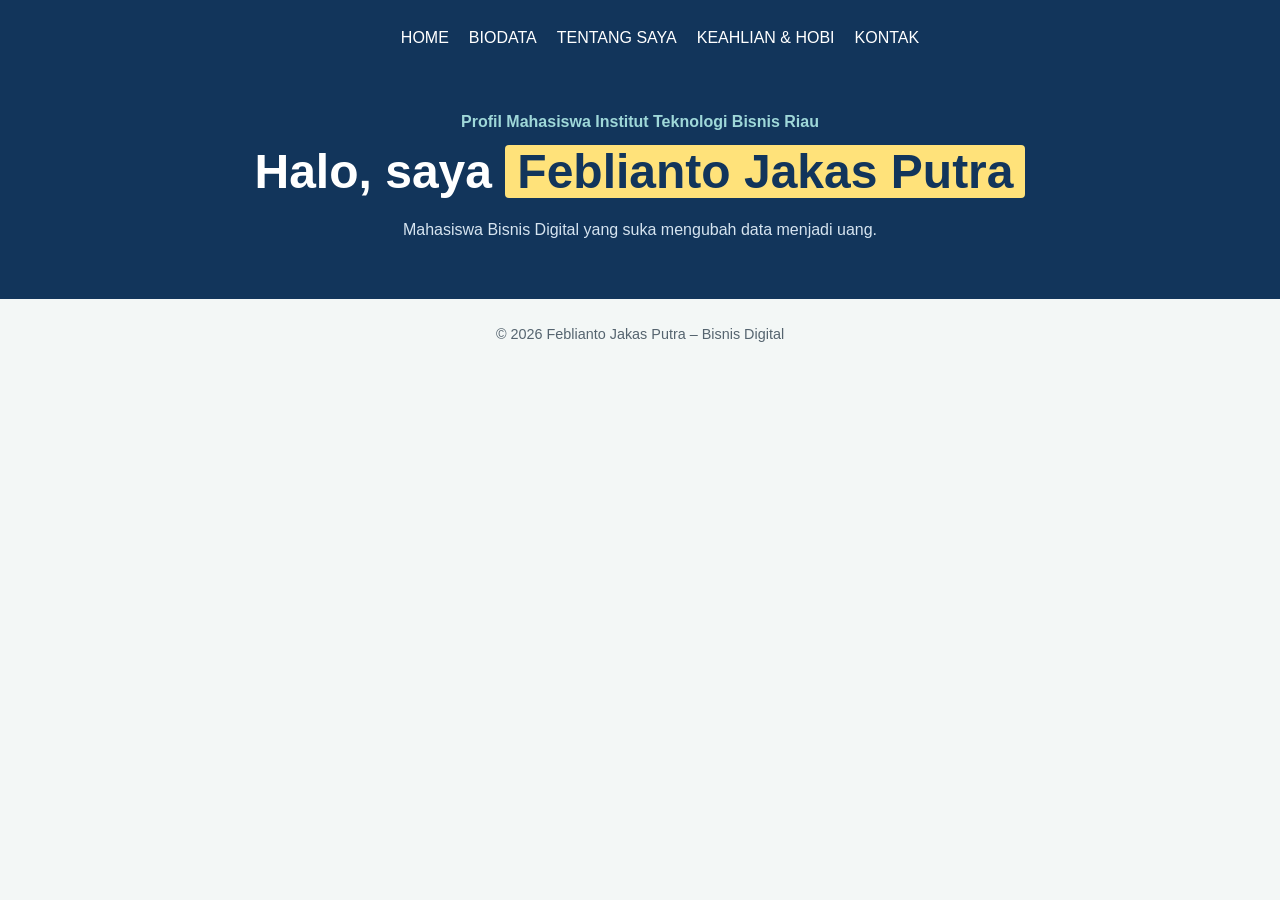
<file: index.html>
<!DOCTYPE html>
<html lang="id">
    <head>
        <meta charset="UTF-8">
        <meta name="viewport" content="width=device-width, initial-scale=1">
        <title>Profil Mahasiswa Institut Teknologi Bisnis Riau</title>
        <link rel="stylesheet" href="style.css">
        <style>
            .nama-sorot {
                background: #ffe27a;
                padding: 0 .25em;
                border-radius: 4px;
            }
        </style>
    </head>
    <body>
        <div class="navbar-div">
            <ul class="navbar-ul">
                <li class="navbar-li">
                    <a href="index.html" class="navbar-li-a">HOME</a>
                </li>
                <li class="navbar-li">
                    <a href="biodata.html" class="navbar-li-a">BIODATA</a>
                </li>
                <li class="navbar-li">
                    <a href="tentang saya.html" class="navbar-li-a">TENTANG SAYA</a>
                </li>
                <li class="navbar-li">
                    <a href="keahlian & hobi.html" class="navbar-li-a">KEAHLIAN &amp; HOBI</a>
                </li>
                <li class="navbar-li">
                    <a href="kontak.html" class="navbar-li-a">KONTAK</a>
                </li>

            </ul>
        </div>
        <header class="hero">
            <p class="hero__label">Profil Mahasiswa Institut Teknologi Bisnis Riau</p>
            <h1>Halo, saya <span class="nama-sorot">Feblianto Jakas Putra</span></h1>
            <p class="hero__sub">Mahasiswa Bisnis Digital yang suka mengubah data menjadi uang.</p>
        </header>
        <footer>
            <p>&copy; 2026 Feblianto Jakas Putra &ndash; Bisnis Digital</p>
        </footer>
    </body>
</html>
</file>
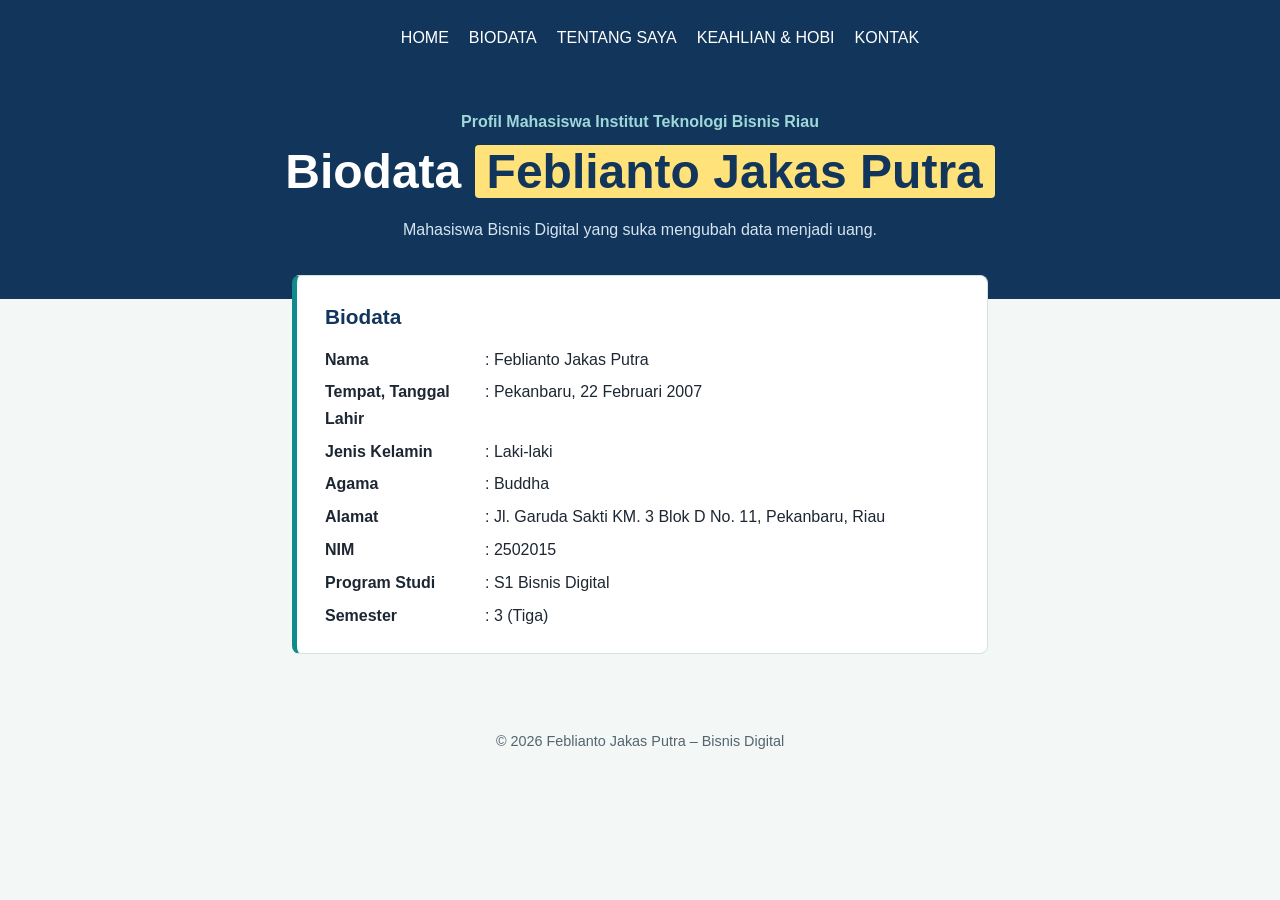
<file: biodata.html>
<!DOCTYPE html>
<html lang="id">
    <head>
        <meta charset="UTF-8">
        <meta name="viewport" content="width=device-width, initial-scale=1">
        <title>Profil Mahasiswa Institut Teknologi Bisnis Riau</title>
        <link rel="stylesheet" href="style.css">
        <style>
            .nama-sorot {
            background: #ffe27a;
            padding: 0 .25em;
            border-radius: 4px;
            }
        </style>
    </head>
    <body>
        <div class="navbar-div">
            <ul class="navbar-ul">
                <li class="navbar-li">
                    <a href="index.html" class="navbar-li-a">HOME</a>
                </li>
                <li class="navbar-li">
                    <a href="biodata.html" class="navbar-li-a">BIODATA</a>
                </li>
                <li class="navbar-li">
                    <a href="tentang saya.html" class="navbar-li-a">TENTANG SAYA</a>
                </li>
                <li class="navbar-li">
                    <a href="keahlian & hobi.html" class="navbar-li-a">KEAHLIAN &amp; HOBI</a>
                </li>
                <li class="navbar-li">
                    <a href="kontak.html" class="navbar-li-a">KONTAK</a>
                </li>
            </ul>
        </div>
        <header class="hero">
            <p class="hero__label">Profil Mahasiswa Institut Teknologi Bisnis Riau</p>
            <h1>Biodata <span class="nama-sorot">Feblianto Jakas Putra</span></h1>
            <p class="hero__sub">Mahasiswa Bisnis Digital yang suka mengubah data menjadi uang.</p>
        </header>
        <main>
            <section class="kartu" id="biodata">
                <h2>Biodata</h2>
                    <dl class="biodata">
                        <dt>Nama</dt><dd>: Feblianto Jakas Putra</dd>
                        <dt>Tempat, Tanggal Lahir</dt><dd>: Pekanbaru, 22 Februari 2007</dd>
                        <dt>Jenis Kelamin</dt><dd>: Laki-laki</dd>
                        <dt>Agama</dt><dd>: Buddha</dd>
                        <dt>Alamat</dt><dd>: Jl. Garuda Sakti KM. 3 Blok D No. 11, Pekanbaru, Riau</dd>
                        <dt>NIM</dt><dd>: 2502015</dd>
                        <dt>Program Studi</dt><dd>: S1 Bisnis Digital</dd>
                        <dt>Semester</dt><dd>: 3 (Tiga)</dd>
                    </dl>
            </section>
        </main>
        <footer>
            <p>&copy; 2026 Feblianto Jakas Putra &ndash; Bisnis Digital</p>
        </footer>
    </body>
</html>
</file>
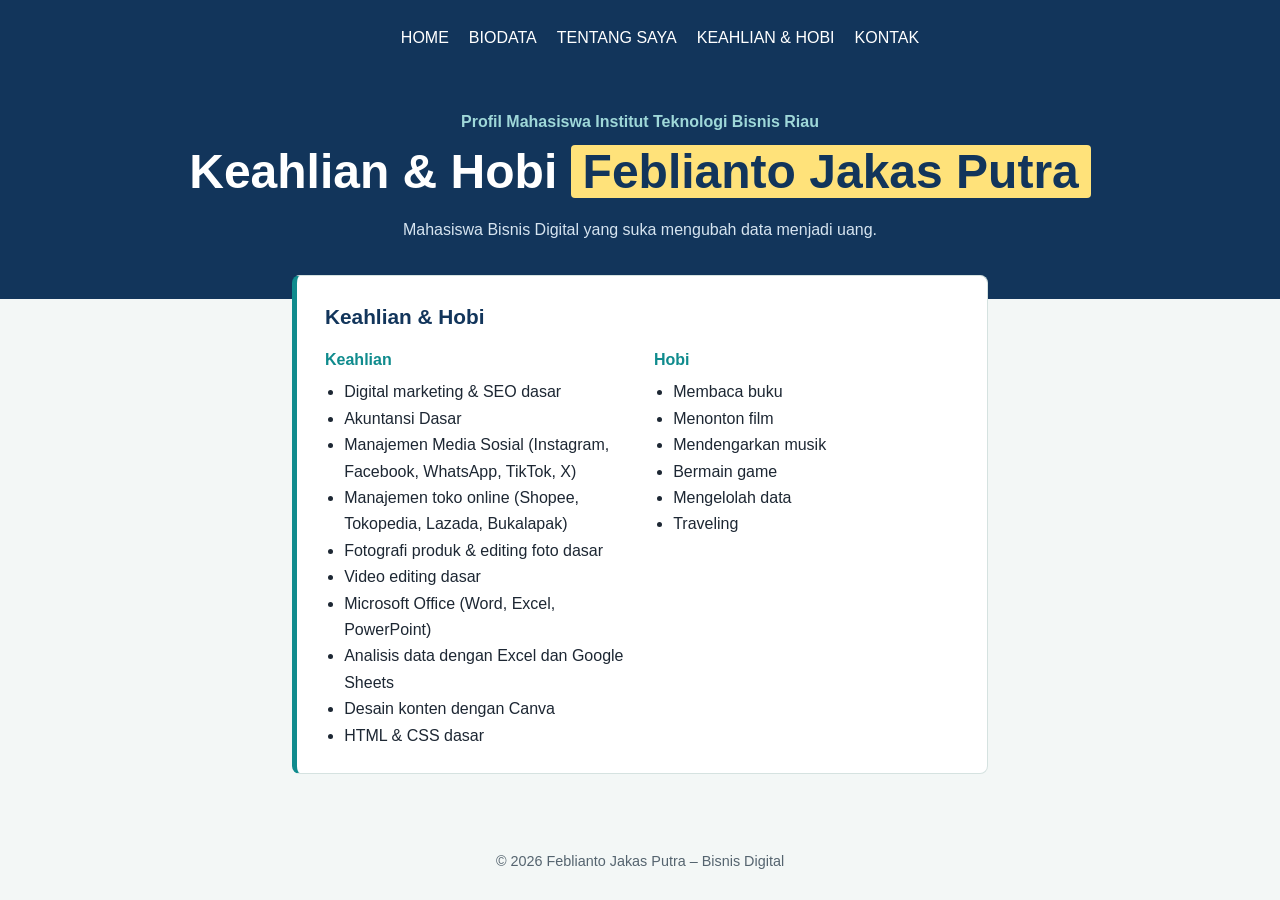
<file: keahlian & hobi.html>
<!DOCTYPE html>
<html lang="id">
    <head>
        <meta charset="UTF-8">
        <meta name="viewport" content="width=device-width, initial-scale=1">
        <title>Profil Mahasiswa Institut Teknologi Bisnis Riau</title>
        <link rel="stylesheet" href="style.css">
        <style>
            .nama-sorot {
            background: #ffe27a;
            padding: 0 .25em;
            border-radius: 4px;
            }
        </style>
    </head>
    <body>
        <div class="navbar-div">
            <ul class="navbar-ul">
                <li class="navbar-li">
                    <a href="index.html" class="navbar-li-a">HOME</a>
                </li>
                <li class="navbar-li">
                    <a href="biodata.html" class="navbar-li-a">BIODATA</a>
                </li>
                <li class="navbar-li">
                    <a href="tentang saya.html" class="navbar-li-a">TENTANG SAYA</a>
                </li>
                <li class="navbar-li">
                    <a href="keahlian & hobi.html" class="navbar-li-a">KEAHLIAN &amp; HOBI</a>
                </li>
                <li class="navbar-li">
                    <a href="kontak.html" class="navbar-li-a">KONTAK</a>
                </li>
            </ul>
        </div>
        <header class="hero">
            <p class="hero__label">Profil Mahasiswa Institut Teknologi Bisnis Riau</p>
            <h1>Keahlian &amp; Hobi <span class="nama-sorot">Feblianto Jakas Putra</span></h1>
            <p class="hero__sub">Mahasiswa Bisnis Digital yang suka mengubah data menjadi uang.</p>
        </header>
        <main>
            <section class="kartu" id="keahlian">
                <h2>Keahlian &amp; Hobi</h2>
                <div class="dua-kolom">
                    <div>
                        <h3>Keahlian</h3>
                        <ul>
                            <li>Digital marketing &amp; SEO dasar</li>
                            <li>Akuntansi Dasar</li>
                            <li>Manajemen Media Sosial (Instagram, Facebook, WhatsApp, TikTok, X)</li>
                            <li>Manajemen toko online (Shopee, Tokopedia, Lazada, Bukalapak)</li>
                            <li>Fotografi produk &amp; editing foto dasar</li>
                            <li>Video editing dasar</li>
                            <li>Microsoft Office (Word, Excel, PowerPoint)</li>
                            <li>Analisis data dengan Excel dan Google Sheets</li>
                            <li>Desain konten dengan Canva</li>
                            <li>HTML &amp; CSS dasar</li>
                        </ul>
                    </div>
                    <div>
                        <h3>Hobi</h3>
                        <ul>
                            <li>Membaca buku</li>
                            <li>Menonton film</li>
                            <li>Mendengarkan musik</li>
                            <li>Bermain game</li>
                            <li>Mengelolah data</li>
                            <li>Traveling</li>
                        </ul>
                    </div>
                </div>
            </section>
        </main>
        <footer>
            <p>&copy; 2026 Feblianto Jakas Putra &ndash; Bisnis Digital</p>
        </footer>
    </body>
</html>
</file>
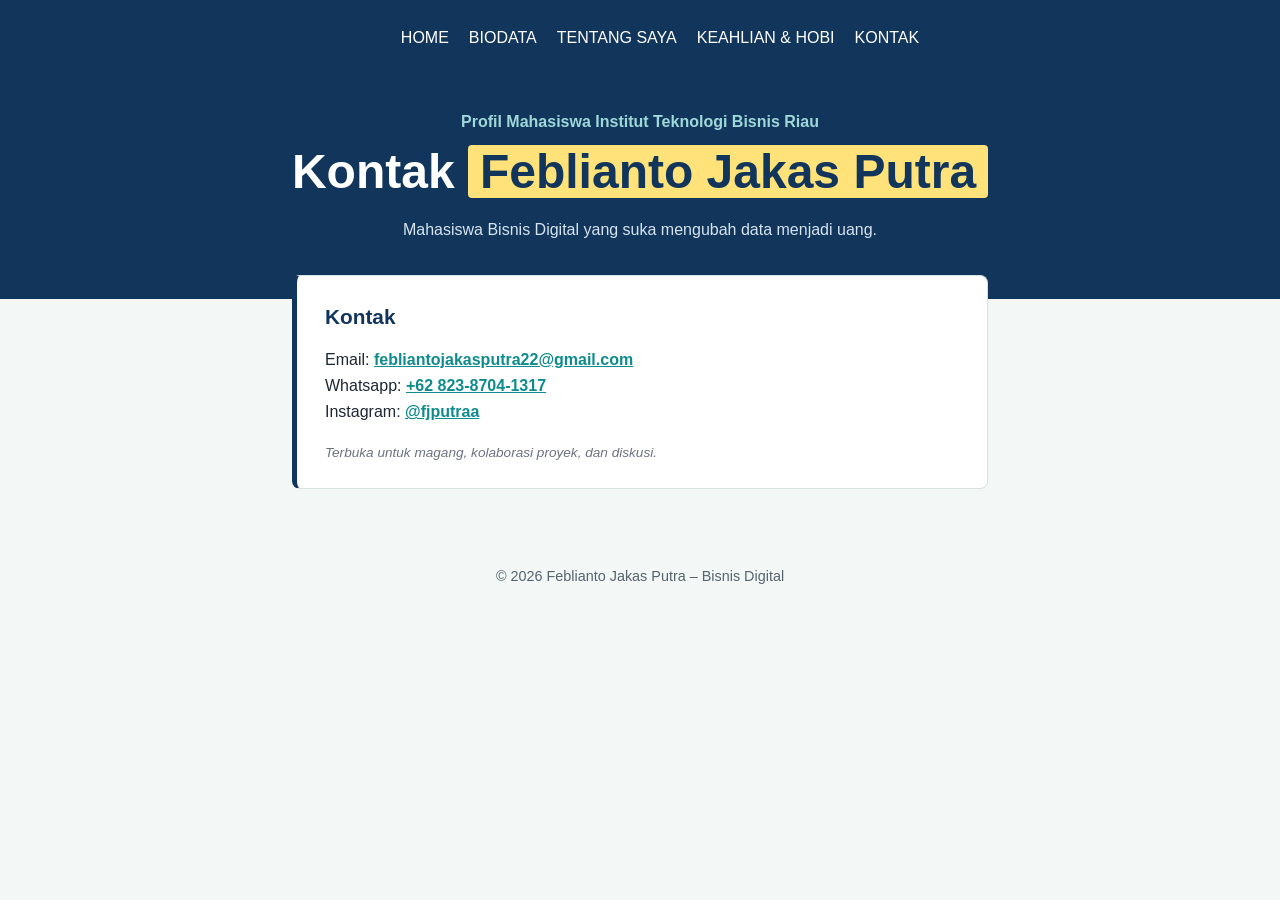
<file: kontak.html>
<!DOCTYPE html>
<html lang="id">
    <head>
        <meta charset="UTF-8">
        <meta name="viewport" content="width=device-width, initial-scale=1">
        <title>Profil Mahasiswa Institut Teknologi Bisnis Riau</title>
        <link rel="stylesheet" href="style.css">
        <style>
            .nama-sorot {
            background: #ffe27a;
            padding: 0 .25em;
            border-radius: 4px;
            }
        </style>
    </head>
    <body>
        <div class="navbar-div">
            <ul class="navbar-ul">
                <li class="navbar-li">
                    <a href="index.html" class="navbar-li-a">HOME</a>
                </li>
                <li class="navbar-li">
                    <a href="biodata.html" class="navbar-li-a">BIODATA</a>
                </li>
                <li class="navbar-li">
                    <a href="tentang saya.html" class="navbar-li-a">TENTANG SAYA</a>
                </li>
                <li class="navbar-li">
                    <a href="keahlian & hobi.html" class="navbar-li-a">KEAHLIAN &amp; HOBI</a>
                </li>
                <li class="navbar-li">
                    <a href="kontak.html" class="navbar-li-a">KONTAK</a>
                </li>
            </ul>
        </div>
        <header class="hero">
            <p class="hero__label">Profil Mahasiswa Institut Teknologi Bisnis Riau</p>
            <h1>Kontak <span class="nama-sorot">Feblianto Jakas Putra</span></h1>
            <p class="hero__sub">Mahasiswa Bisnis Digital yang suka mengubah data menjadi uang.</p>
        </header>
        <main>
            <section class="kartu kontak" id="kontak">
                <h2>Kontak</h2>
                <ul class="kontak__daftar">
                    <li>Email: 
                        <a href="https://mail.google.com/mail/?view=cm&fs=1&to=febliantojakasputra22@gmail.com"
                            target="_blank">
                            febliantojakasputra22@gmail.com
                        </a>
                    </li>
                    <li>Whatsapp: 
                        <a href="https://wa.me/6282387041317" target="_blank">
                            +62 823-8704-1317
                        </a>
                    </li>
                    <li>Instagram: 
                        <a href="https://www.instagram.com/fjputraa/" target="_blank">
                            @fjputraa
                        </a>
                    </li>
                </ul>
                <p style="margin-top: 1rem; font-size: 0.85rem; color: #6b7280; font-style: italic;">
                    Terbuka untuk magang, kolaborasi proyek, dan diskusi.
                </p>
            </section>
        </main>
        <footer>
            <p>&copy; 2026 Feblianto Jakas Putra &ndash; Bisnis Digital</p>
        </footer>
    </body>
</html>
</file>
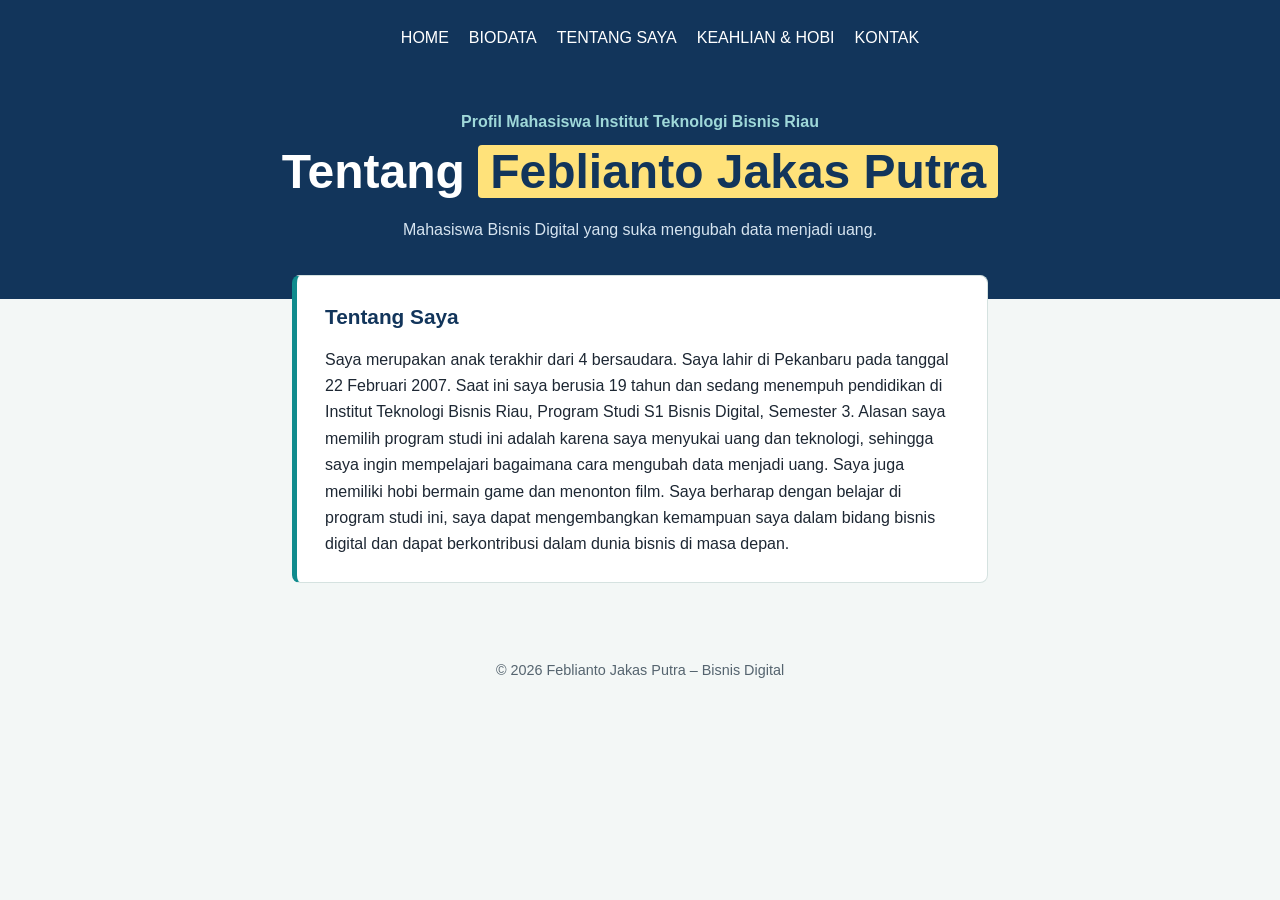
<file: tentang saya.html>
<!DOCTYPE html>
<html lang="id">
    <head>
        <meta charset="UTF-8">
        <meta name="viewport" content="width=device-width, initial-scale=1">
        <title>Profil Mahasiswa Institut Teknologi Bisnis Riau</title>
        <link rel="stylesheet" href="style.css">
        <style>
            .nama-sorot {
            background: #ffe27a;
            padding: 0 .25em;
            border-radius: 4px;
            }
        </style>
    </head>
    <body>
        <div class="navbar-div">
            <ul class="navbar-ul">
                <li class="navbar-li">
                    <a href="index.html" class="navbar-li-a">HOME</a>
                </li>
                <li class="navbar-li">
                    <a href="biodata.html" class="navbar-li-a">BIODATA</a>
                </li>
                <li class="navbar-li">
                    <a href="tentang saya.html" class="navbar-li-a">TENTANG SAYA</a>
                </li>
                <li class="navbar-li">
                    <a href="keahlian & hobi.html" class="navbar-li-a">KEAHLIAN &amp; HOBI</a>
                </li>
                <li class="navbar-li">
                    <a href="kontak.html" class="navbar-li-a">KONTAK</a>
                </li>
            </ul>
        </div>
        <header class="hero">
            <p class="hero__label">Profil Mahasiswa Institut Teknologi Bisnis Riau</p>
            <h1>Tentang <span class="nama-sorot">Feblianto Jakas Putra</span></h1>
            <p class="hero__sub">Mahasiswa Bisnis Digital yang suka mengubah data menjadi uang.</p>
        </header>
        <main>
            <section class="kartu" id="tentang">
                <h2>Tentang Saya</h2>
                <p>
                    Saya merupakan anak terakhir dari 4 bersaudara. Saya lahir di Pekanbaru pada tanggal 22 Februari 2007. Saat ini saya berusia 19 tahun dan sedang menempuh pendidikan di Institut Teknologi Bisnis Riau, Program Studi S1 Bisnis Digital, Semester 3. Alasan saya memilih program studi ini adalah karena saya menyukai uang dan teknologi, sehingga saya ingin mempelajari bagaimana cara mengubah data menjadi uang. Saya juga memiliki hobi bermain game dan menonton film. Saya berharap dengan belajar di program studi ini, saya dapat mengembangkan kemampuan saya dalam bidang bisnis digital dan dapat berkontribusi dalam dunia bisnis di masa depan.
                </p>
            </section>
        </main>
        <footer>
            <p>&copy; 2026 Feblianto Jakas Putra &ndash; Bisnis Digital</p>
        </footer>
    </body>
</html>
</file>
<file: style.css>
:root {
  --biru-tua: #12355b;
  --teal: #0f8b8d;
  --krem: #f3f7f6;
  --putih: #ffffff;
  --teks: #1d2733;
  --garis: #d5e2e0;
}

* { box-sizing: border-box; }

body {
  margin: 0;
  font-family: "Segoe UI", Tahoma, Arial, sans-serif;
  line-height: 1.65;
  color: var(--teks);
  background: var(--krem);
}

.hero {
  background: var(--biru-tua);
  color: var(--putih);
  padding: 4rem 1.5rem 3.5rem;
  text-align: center;
}

.hero__label {
  margin: 0 0 .5rem;
  color: #9fd8d9;
  font-weight: 600;
}

.hero h1 {
  margin: 0;
  font-size: clamp(1.9rem, 5vw, 3rem);
  line-height: 1.2;
}

.hero .nama-sorot { color: var(--biru-tua); }

.hero__sub {
  max-width: 34rem;
  margin: 1rem auto 0;
  color: #d6e4f0;
}

main {
  max-width: 46rem;
  margin: -1.5rem auto 0;
  padding: 0 1.25rem 2rem;
}

.kartu {
  background: var(--putih);
  border: 1px solid var(--garis);
  border-left: 5px solid var(--teal);
  border-radius: 8px;
  padding: 1.5rem 1.75rem;
  margin-bottom: 1.25rem;
}

.kartu h2 {
  margin: 0 0 .75rem;
  font-size: 1.3rem;
  color: var(--biru-tua);
}

.kartu h3 {
  margin: 0 0 .4rem;
  font-size: 1rem;
  color: var(--teal);
}

.kartu p { margin: 0; }

.biodata {
  display: grid;
  grid-template-columns: 9rem 1fr;
  gap: .4rem 1rem;
  margin: 0;
}

.biodata dt { font-weight: 600; }
.biodata dd { margin: 0; }

.dua-kolom {
  display: grid;
  grid-template-columns: 1fr 1fr;
  gap: 1.5rem;
}

.kartu ul { margin: 0; padding-left: 1.2rem; }

.kontak { border-left-color: var(--biru-tua); }

.kontak__daftar {
  list-style: none;
  padding-left: 0 !important;
}

.kontak a { color: var(--teal); font-weight: 600; }

.kontak a:focus-visible {
  outline: 3px solid var(--biru-tua);
  outline-offset: 2px;
}

footer {
  text-align: center;
  padding: 1.5rem;
  font-size: .9rem;
  color: #55646f;
}

footer p { margin: 0; }

@media (max-width: 560px) {
  .biodata { grid-template-columns: 1fr; gap: 0; }
  .biodata dd { margin-bottom: .6rem; }
  .dua-kolom { grid-template-columns: 1fr; }
}

.navbar-div {
  background: var(--biru-tua);
  justify-content: center;
  display: flex;
  height: 5vh;
  text-align: center;
}

.navbar-ul {
    display: flex;
    height: 5vh;
    justify-content: center;
    align-items: center;
}

.navbar-li {
    list-style-type: none;
    padding: 10px;
}

.navbar-li:hover {
    background-color:#ffe27a;
    transition: .5s ease-in-out;
    transition-delay: .2s;
    border-radius: 50px;
}

.navbar-li-a {
    color: var(--putih);
    text-decoration: none;
}
</file>
